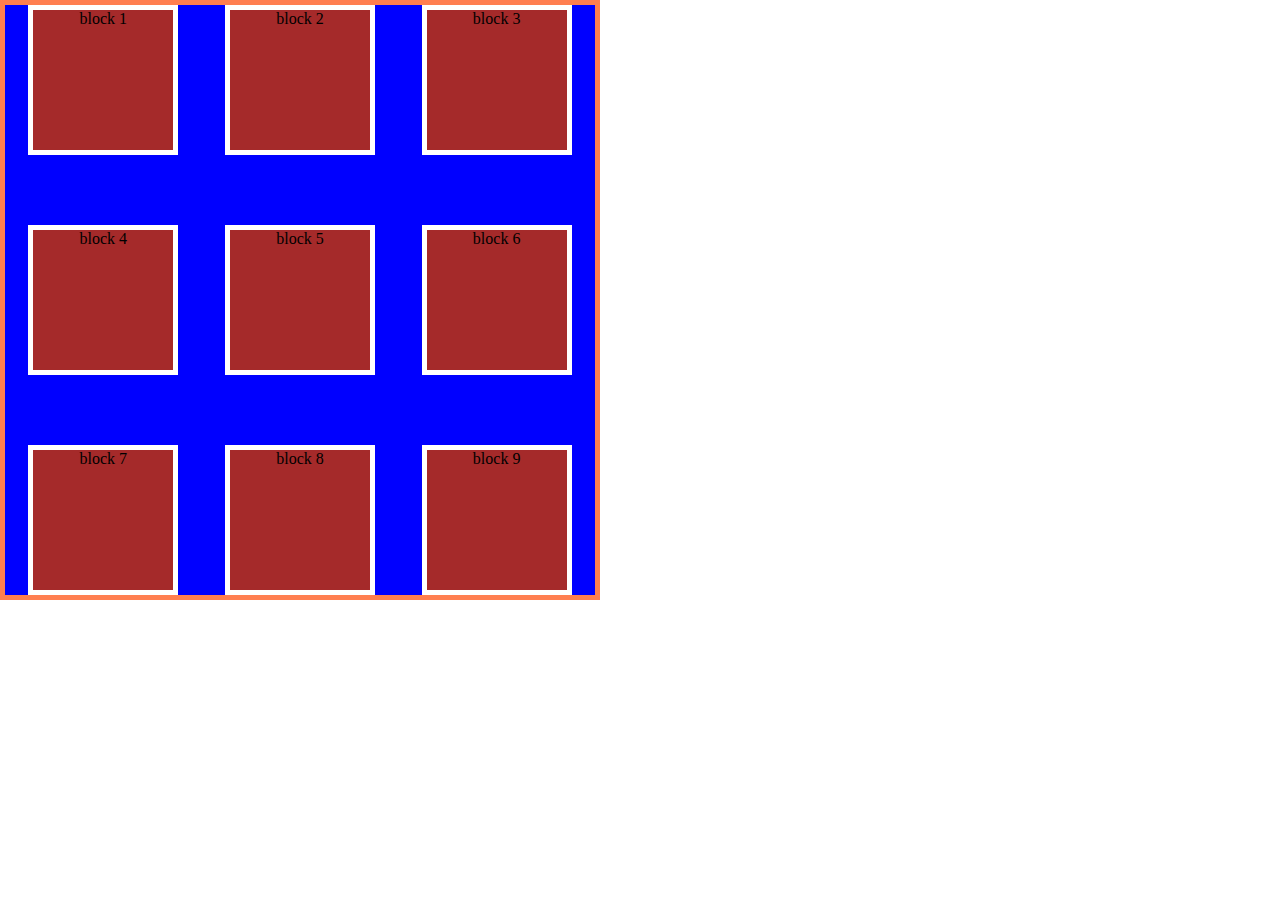
<file: index.html>
<!DOCTYPE html>
<html lang="en">
<head>
    <meta charset="UTF-8">
    <meta http-equiv="X-UA-Compatible" content="IE=edge">
    <meta name="viewport" content="width=device-width, initial-scale=1.0">
    <link rel="stylesheet" href="css/style.css">
    <title>Document</title>
</head>
<body>
    <div class="flex-container">
        <div class="flex-item">
            block 1
        </div>
        <div class="flex-item">
            block 2
        </div>
        <div class="flex-item">
            block 3
        </div>
        <div class="flex-item">
            block 4
        </div>
        <div class="flex-item">
            block 5
        </div>
        <div class="flex-item">
            block 6
        </div>
        <div class="flex-item">
            block 7
        </div>
        <div class="flex-item">
            block 8
        </div>
        <div class="flex-item">
            block 9
        </div>
    </div>
</body>
</html>
</file>
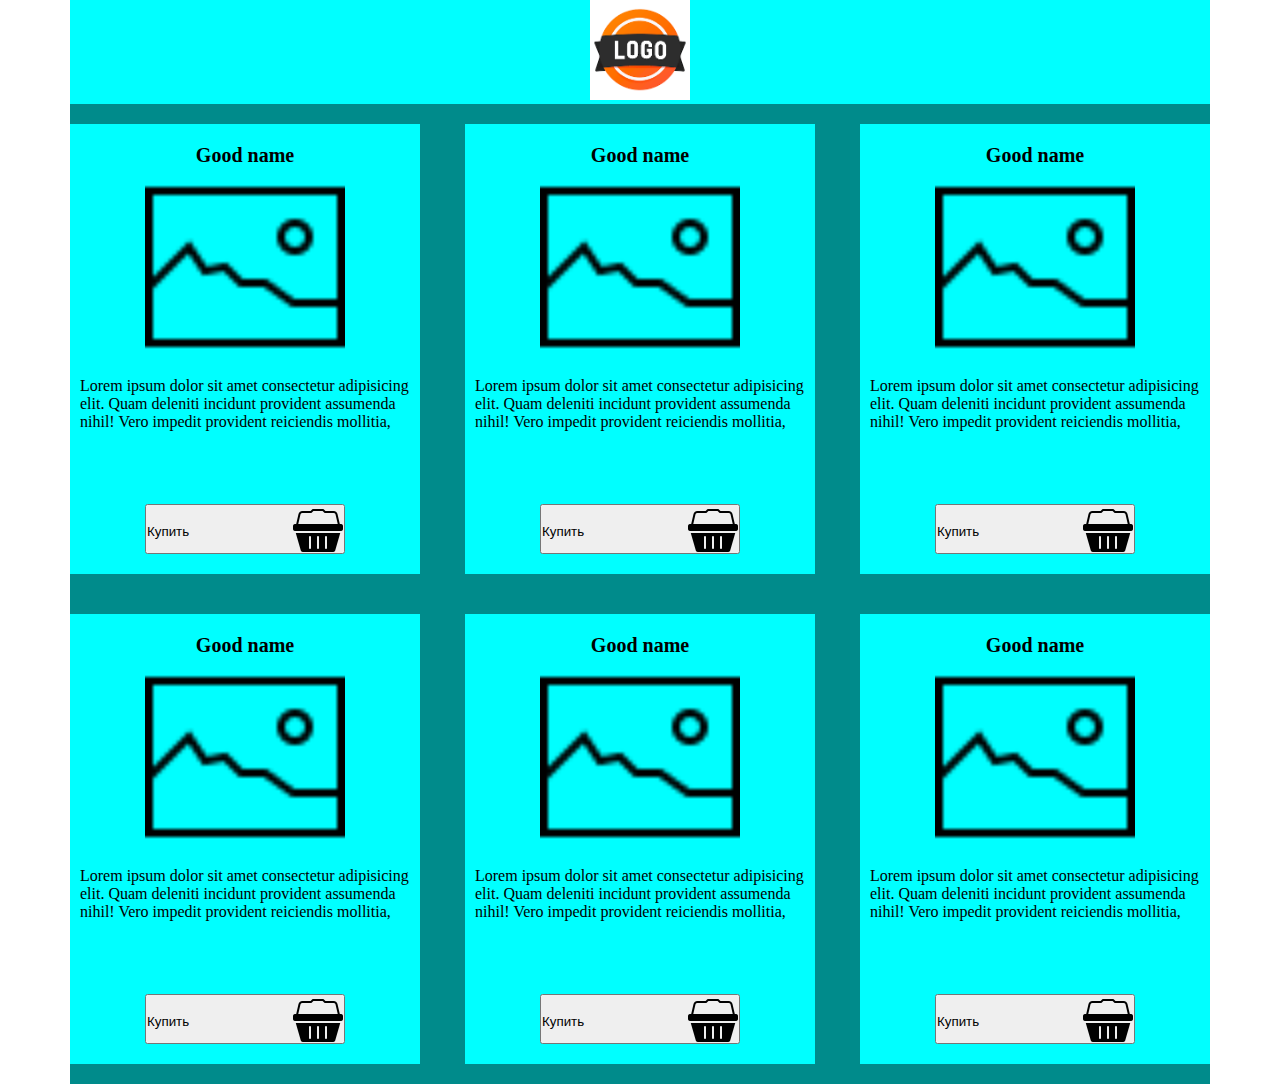
<file: goods.html>
<!DOCTYPE html>
<html lang="en">
<head>
    <meta charset="UTF-8">
    <meta http-equiv="X-UA-Compatible" content="IE=edge">
    <meta name="viewport" content="width=device-width, initial-scale=1.0">    
    <link rel="stylesheet" href="css/stylegoods.css">
    <title>Document</title>
</head>
<body>
    <header>
        <div class="logo"><img src="img/logo.png" alt=""></div>
    </header>
    <main>
        <div class="good">
            <h1 class="good__name">Good name</h1>
            <img src="img/mis_img.png" alt="" class="good__img">
            <p class="good__description">Lorem ipsum dolor sit amet consectetur adipisicing elit. Quam deleniti incidunt provident assumenda nihil! Vero impedit provident reiciendis mollitia,</p>
            <button class="good__button"><p>Купить</p><img src="img/basket.png" alt=""></button>
        </div>
        <div class="good">
            <h1 class="good__name">Good name</h1>
            <img src="img/mis_img.png" alt="" class="good__img">
            <p class="good__description">Lorem ipsum dolor sit amet consectetur adipisicing elit. Quam deleniti incidunt provident assumenda nihil! Vero impedit provident reiciendis mollitia,</p>
            <button class="good__button"><p>Купить</p><img src="img/basket.png" alt=""></button>
        </div>
        <div class="good">
            <h1 class="good__name">Good name</h1>
            <img src="img/mis_img.png" alt="" class="good__img">
            <p class="good__description">Lorem ipsum dolor sit amet consectetur adipisicing elit. Quam deleniti incidunt provident assumenda nihil! Vero impedit provident reiciendis mollitia,</p>
            <button class="good__button"><p>Купить</p><img src="img/basket.png" alt=""></button>
        </div>
        <div class="good">
            <h1 class="good__name">Good name</h1>
            <img src="img/mis_img.png" alt="" class="good__img">
            <p class="good__description">Lorem ipsum dolor sit amet consectetur adipisicing elit. Quam deleniti incidunt provident assumenda nihil! Vero impedit provident reiciendis mollitia,</p>
            <button class="good__button"><p>Купить</p><img src="img/basket.png" alt=""></button>
        </div>
        <div class="good">
            <h1 class="good__name">Good name</h1>
            <img src="img/mis_img.png" alt="" class="good__img">
            <p class="good__description">Lorem ipsum dolor sit amet consectetur adipisicing elit. Quam deleniti incidunt provident assumenda nihil! Vero impedit provident reiciendis mollitia,</p>
            <button class="good__button"><p>Купить</p><img src="img/basket.png" alt=""></button>
        </div>
        <div class="good">
            <h1 class="good__name">Good name</h1>
            <img src="img/mis_img.png" alt="" class="good__img">
            <p class="good__description">Lorem ipsum dolor sit amet consectetur adipisicing elit. Quam deleniti incidunt provident assumenda nihil! Vero impedit provident reiciendis mollitia,</p>
            <button class="good__button"><p>Купить</p><img src="img/basket.png" alt=""></button>
        </div>
        
    </main>
    <footer>

    </footer>
</body>
</html>
</file>
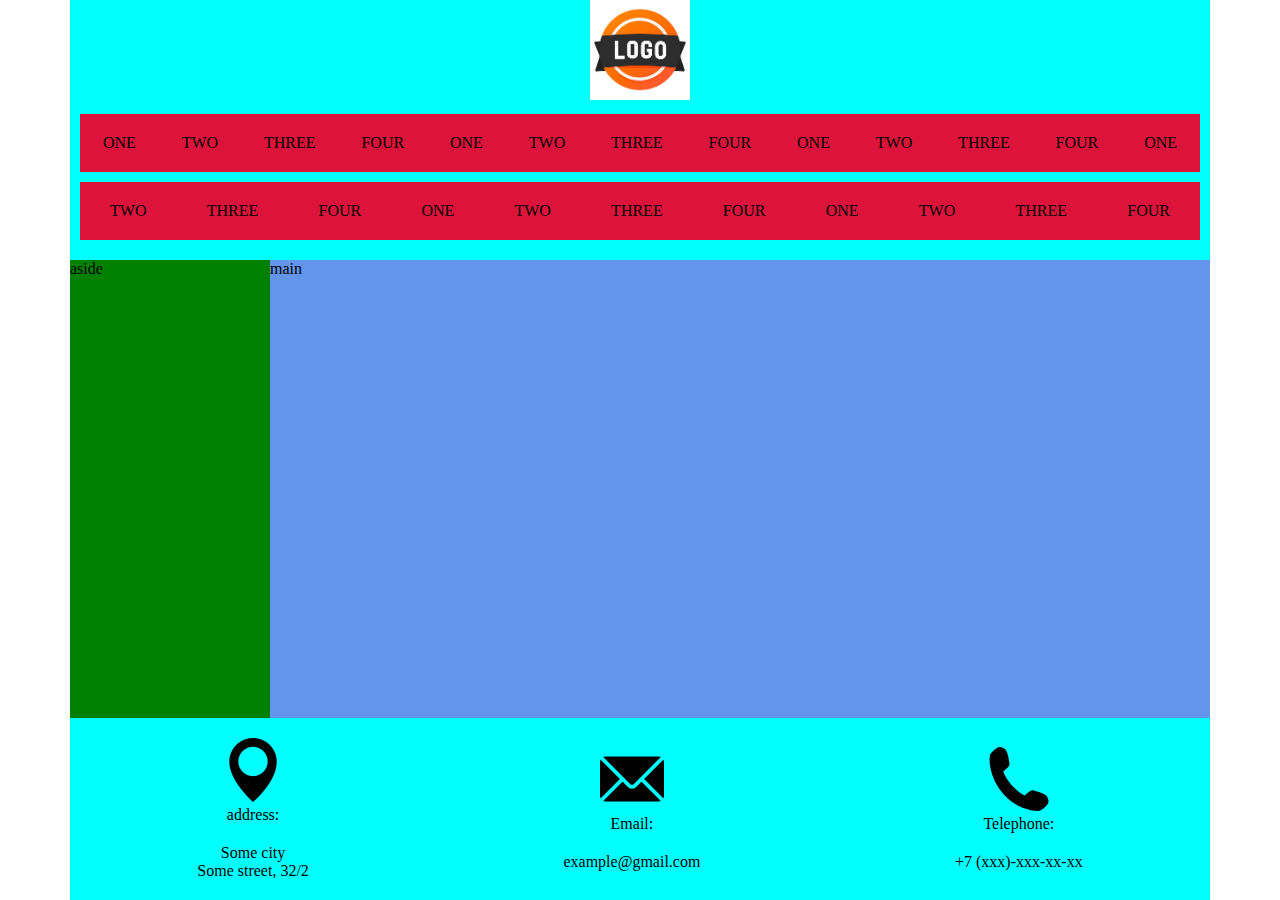
<file: template.html>
<!DOCTYPE html>
<html lang="en">
<head>
    <meta charset="UTF-8">
    <meta http-equiv="X-UA-Compatible" content="IE=edge">
    <meta name="viewport" content="width=device-width, initial-scale=1.0">
    <link rel="stylesheet" href="css/style.css">
    <title>example template</title>
</head>
<body>
    <header>
        <div class="logo"><img src="img/logo.png" alt=""></div>
        <div class="menu">
            <div>
                <a href="#">one</a>
            </div>
            <div>
                <a href="#">two</a>
            </div>
            <div>
                <a href="#">three</a>
            </div>
            <div>
                <a href="#">four</a>
            </div>
            <div>
                <a href="#">one</a>
            </div>
            <div>
                <a href="#">two</a>
            </div>
            <div>
                <a href="#">three</a>
            </div>
            <div>
                <a href="#">four</a>
            </div>
            <div>
                <a href="#">one</a>
            </div>
            <div>
                <a href="#">two</a>
            </div>
            <div>
                <a href="#">three</a>
            </div>
            <div>
                <a href="#">four</a>
            </div>
            <div>
                <a href="#">one</a>
            </div>
            <div>
                <a href="#">two</a>
            </div>
            <div>
                <a href="#">three</a>
            </div>
            <div>
                <a href="#">four</a>
            </div>
            <div>
                <a href="#">one</a>
            </div>
            <div>
                <a href="#">two</a>
            </div>
            <div>
                <a href="#">three</a>
            </div>
            <div>
                <a href="#">four</a>
            </div>
            <div>
                <a href="#">one</a>
            </div>
            <div>
                <a href="#">two</a>
            </div>
            <div>
                <a href="#">three</a>
            </div>
            <div>
                <a href="#">four</a>
            </div>
        </div>
    </header>
    <main>
        <aside>aside</aside>
        <div class="service">main</div>        
    </main>
    <footer>
        <div class="address">
            <img src="img/point.png" alt="">
            <p>address: </p>
            <p>Some city</p>
            <p>Some street, 32/2</p>
        </div>
        <div class="email">
            <img src="img/email.png" alt="">
            <p>Email: </p>
            <p>example@gmail.com</p>
        </div>
        <div class="tel">
            <img src="img/tel.png" alt="">
            <p>Telephone: </p>
            <p>+7 (xxx)-xxx-xx-xx</p>
        </div>
    </footer>
</body>
</html>
</file>
<file: css/style.css>
.flex-container{
    display: flex;
    flex-direction: row;
    width: 600px;
    height: 600px;
    justify-content: space-between;
    align-content: space-between;
    border: 5px solid coral;
    background-color: blue;
    flex-wrap: wrap;
}
.flex-item{
    width: 150px;
    height: 150px;
    background-color: brown;
    border: 5px solid white;
    margin: 0 auto;
    text-align: center;
}

html,body{
    height: 100%;
}

header,footer{
    background-color: aqua;    
    width: 1140px;
    margin: 0 auto;
}

main{
    background-color: darkcyan;
    margin: 0 auto;
    width: 1140px;
    flex-grow: 1;
    display: flex;
    flex-direction: row;
}

*{
    margin: 0;
    padding: 0;
    box-sizing: border-box;
}

body{
    display: flex;
    flex-direction: column;
    height: 100%;
}

.service{
    flex-grow: 1;
    background-color: cornflowerblue;
}

aside{
    width: 200px;
    background-color: green;
}

.logo{    
    text-align: center;
}

.logo img{    
    height: 100px;
}

.menu{
    text-align: center;
    display: flex;
    flex-direction: row;
    justify-content: space-around;
    padding: 10px;
    flex-wrap: wrap;
}

.menu div a{
    text-decoration: none;
    text-transform: uppercase;
    color: black;
}

.menu div{
    background-color: crimson;
    padding: 20px;
    flex-grow: 1;
    margin-bottom: 10px;
}

footer div p:nth-last-child(1){
    margin-bottom: 20px;
}

footer div p:nth-child(2){
    margin-bottom: 20px;
}

footer{
    display: flex;
    justify-content: space-around;
    padding-top: 20px;
    align-items: center;
}

footer div{
    text-align: center;
}
</file>
<file: css/stylegoods.css>
footer{
    height: 100px;
}

header,footer{
    background-color: aqua;    
    width: 1140px;
    margin: 0 auto;
}

html,body{
    height: 100%;
}

body{
    display: flex;
    flex-direction: column;
    height: 100%;
}

main{
    background-color: darkcyan;
    margin: 0 auto;
    width: 1140px;
    flex-grow: 1;
    display: flex;
    flex-direction: row;
    justify-content: space-between;
    flex-wrap: wrap;
}

.good{
    width: 350px;
    height: 450px;
    background-color: aqua;
    margin-bottom: 20px;
    margin-top: 20px;
    display: flex;
    flex-direction: column;    
}
.good__name{    
    text-align: center;
    font-size: 20px;
    margin-top: 20px;
}

.good__img{
    height: 200px;
    margin: 0 auto;    
}

.good__description{
    padding: 10px;
    flex-grow: 1;
}

.good__button{
    height: 50px;
    width: 200px;
    text-align: start;
    display: grid;
    grid-template-columns: 3fr 1fr;
    align-items: center;
    margin-bottom: 20px;
    align-self: center;
}
.good__button img{
    text-align: end;
}

*{
    margin: 0;
    padding: 0;
    box-sizing: border-box;
}

.logo{    
    text-align: center;
}

.logo img{    
    height: 100px;
}
</file>
